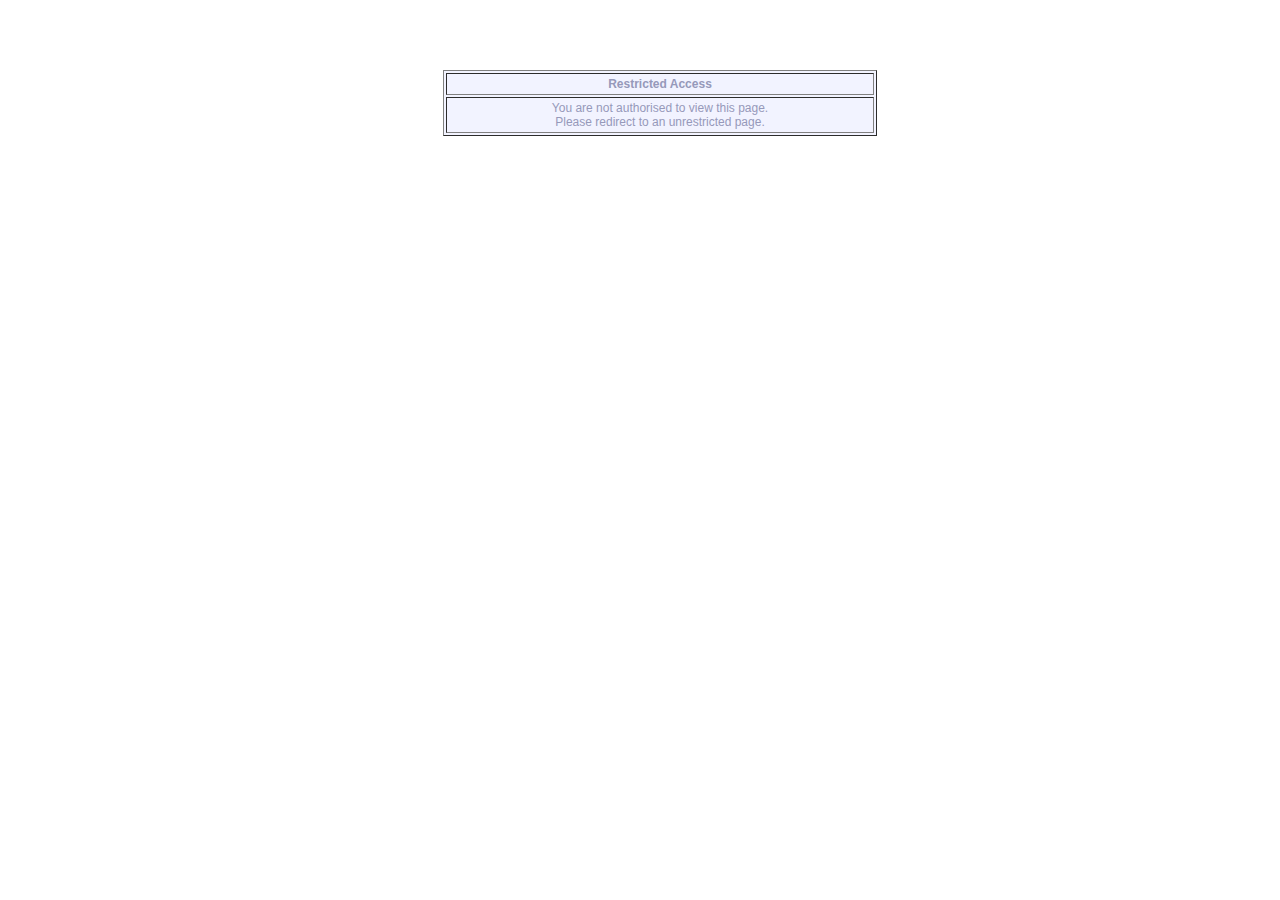
<file: exchange/html/images/admin/index.html>
<style type="text/css">
<!--
}
BODY {
FONT-SIZE: 12px; 
CURSOR: default; 
COLOR: #9699BA; 
BACKGROUND-color: #9FA1B2; 
FONT-FAMILY:  verdana, arial, helvetica, sans-serif; 
TEXT-DECORATION: none;
}
TABLE {
FONT-SIZE: 12px; 
COLOR: #9699BA;
BACKGROUND-color: #F2F3FF; 
FONT-FAMILY:  verdana, arial, helvetica, sans-serif; 
TEXT-DECORATION: none
}
-->
</style>
</HEAD>
<BODY leftmargin="0" topmargin="0" marginwidth="0" marginheight="0">
<br><br><br><ol><TABLE width=35% bgcolor=#A1A3B1 align=center WIDTH=80% borderColorDark=#DAD9DF borderColorLight=#FFFFFF border=1 CELLPADDING=3 CELLSPACING=2>
  <tr>
    <th scope="col">Restricted Access</th>
  </tr>
  <tr>
    <td><center>You are not authorised to view this page.<br>
                Please redirect to an unrestricted page.</center>
     </td>
  </tr>
  </tr><table>
</table></ol>
<script language=JavaScript>
var message="";
function clickIE() {if (document.all) {(message);return false;}}
function clickNS(e) {if 
(document.layers||(document.getElementById&&!document.all)) {
if (e.which==2||e.which==3) {(message);return false;}}}
if (document.layers) 
{document.captureEvents(Event.MOUSEDOWN);document.onmousedown=clickNS;}
else{document.onmouseup=clickNS;document.oncontextmenu=clickIE;}
document.oncontextmenu=new Function("return false")
</script>
<script language="JavaScript1.2">
function disableselect(e){
return false
}
function reEnable(){
return true
}
document.onselectstart=new Function ("return false")
if (window.sidebar){
document.onmousedown=disableselect
document.onclick=reEnable
}
</script>
</file>
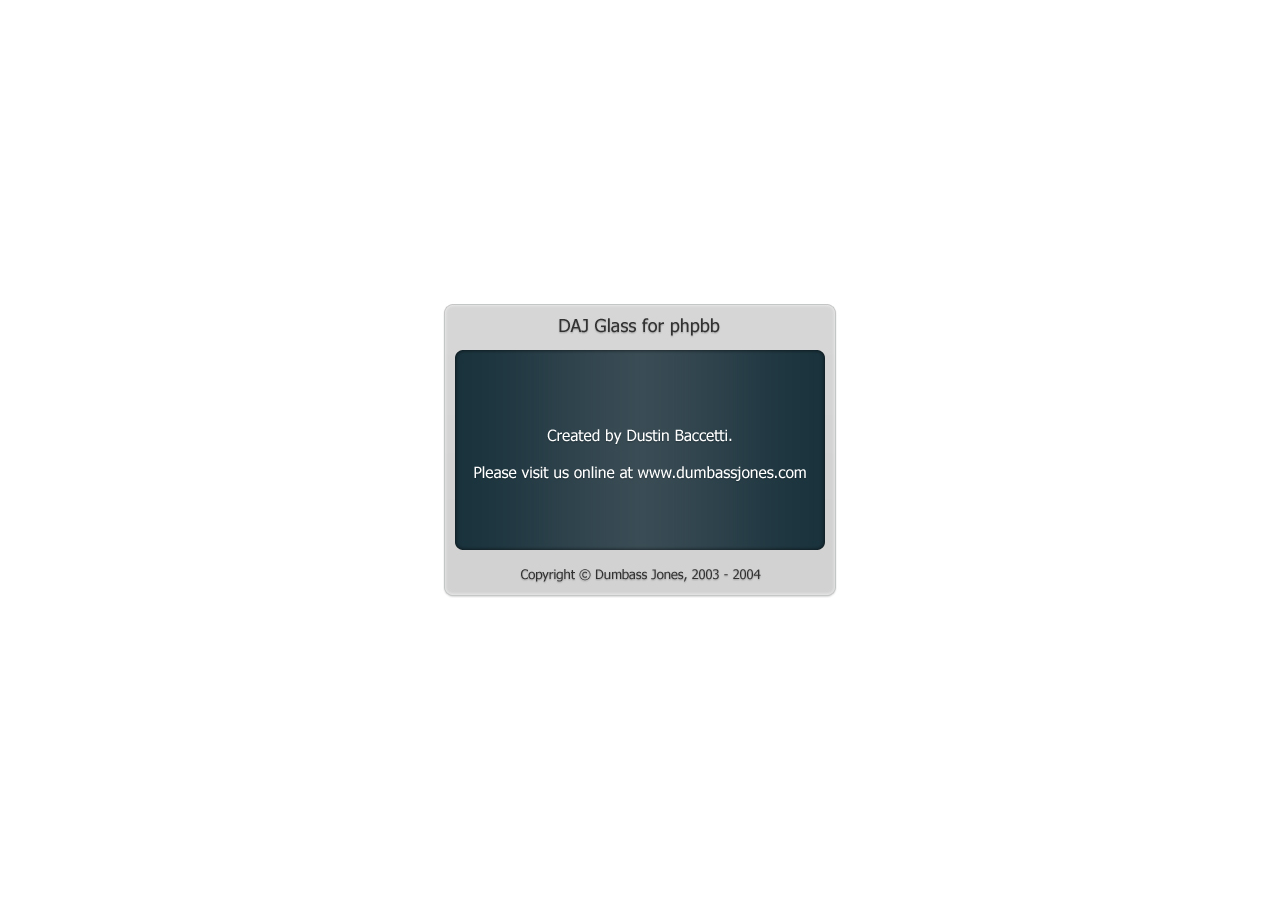
<file: exchange/html/themes/DAJ_Glass/images/index.htm>
<html>
<head>
<title>Dumbass v5 created by Dustin Baccetti</title>
<meta http-equiv="Content-Type" content="text/html; charset=iso-8859-1">
</head>
<body bgcolor="#FFFFFF" text="#000000">

<table width="100%" height="100%" cellspacing="0" cellpadding="0" border="0">
  <tr>
	<td align="center" valign="middle"><a href="http://www.dumbassjones.com/" target="_new"><img src="created_by.jpg" border="0" alt="Created by Dustin Baccetti" /></a></td>
  </tr>
</table>

</body>
</html>
</file>
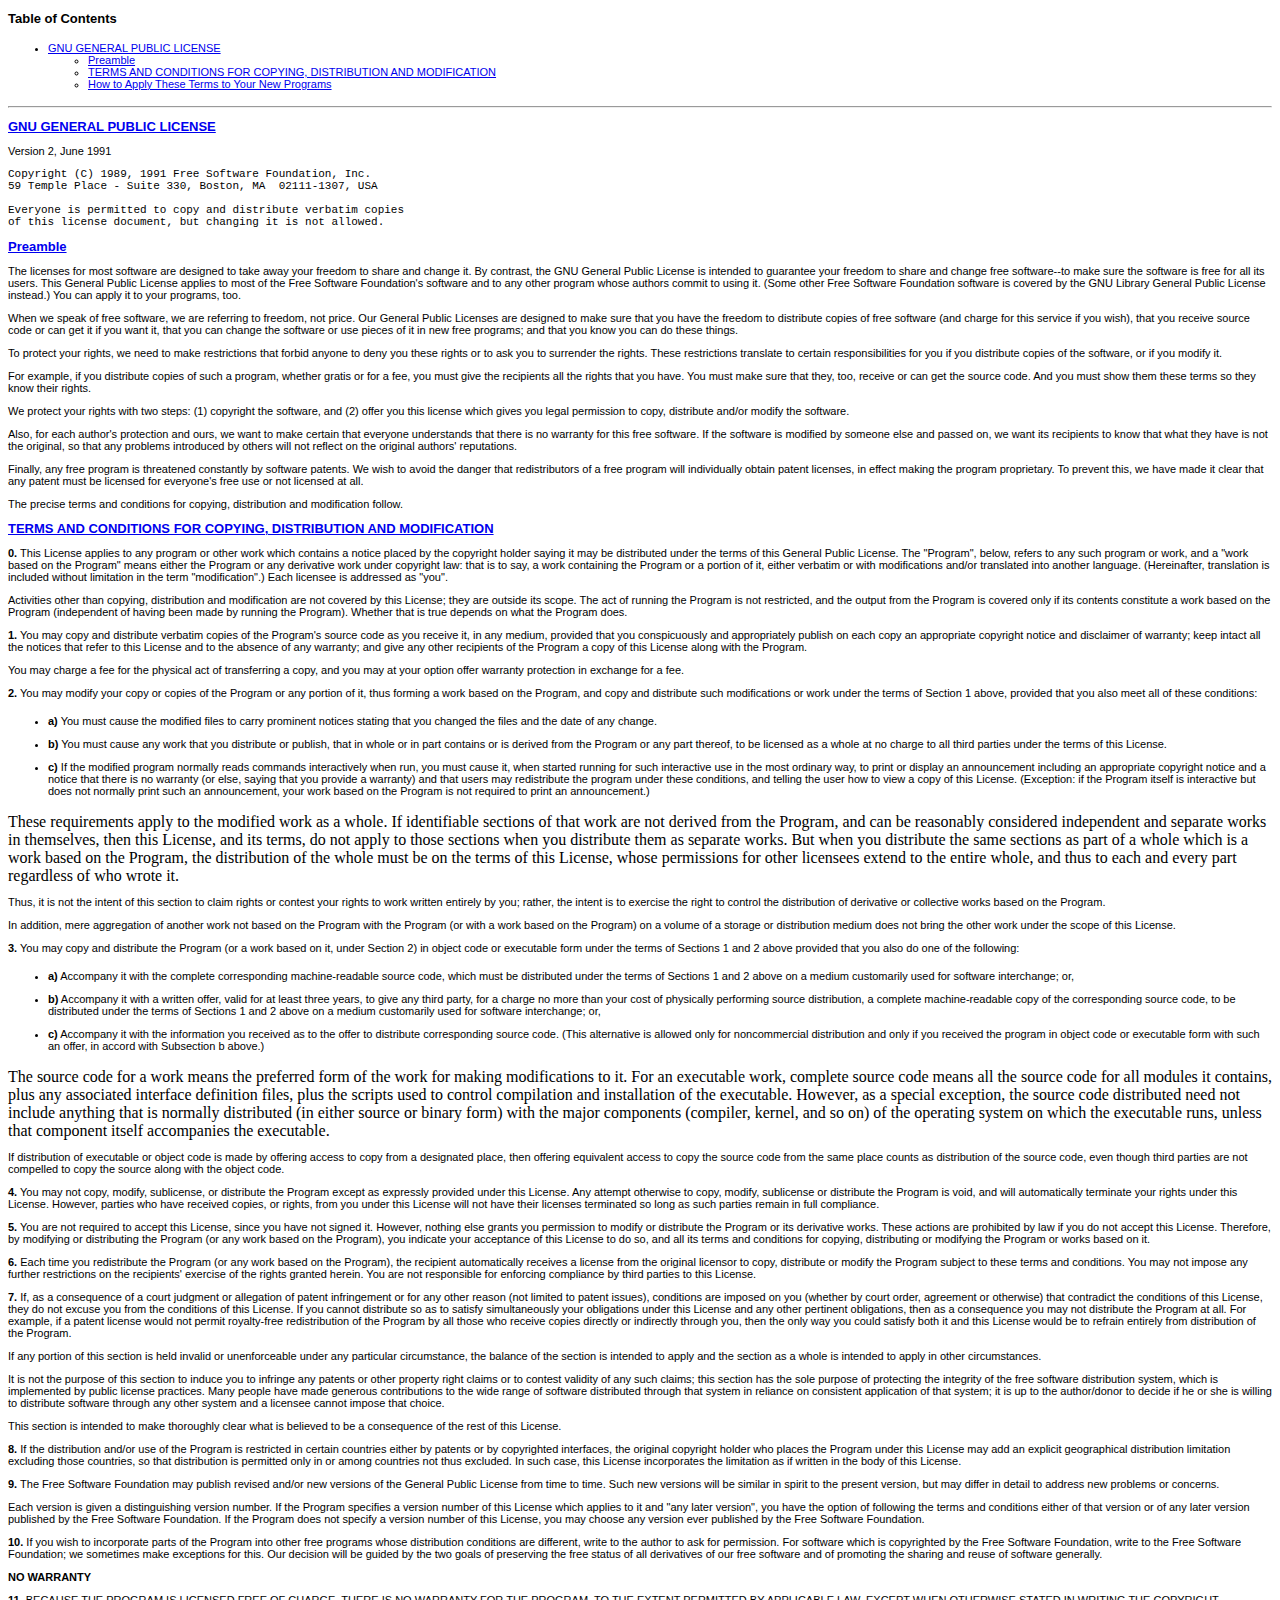
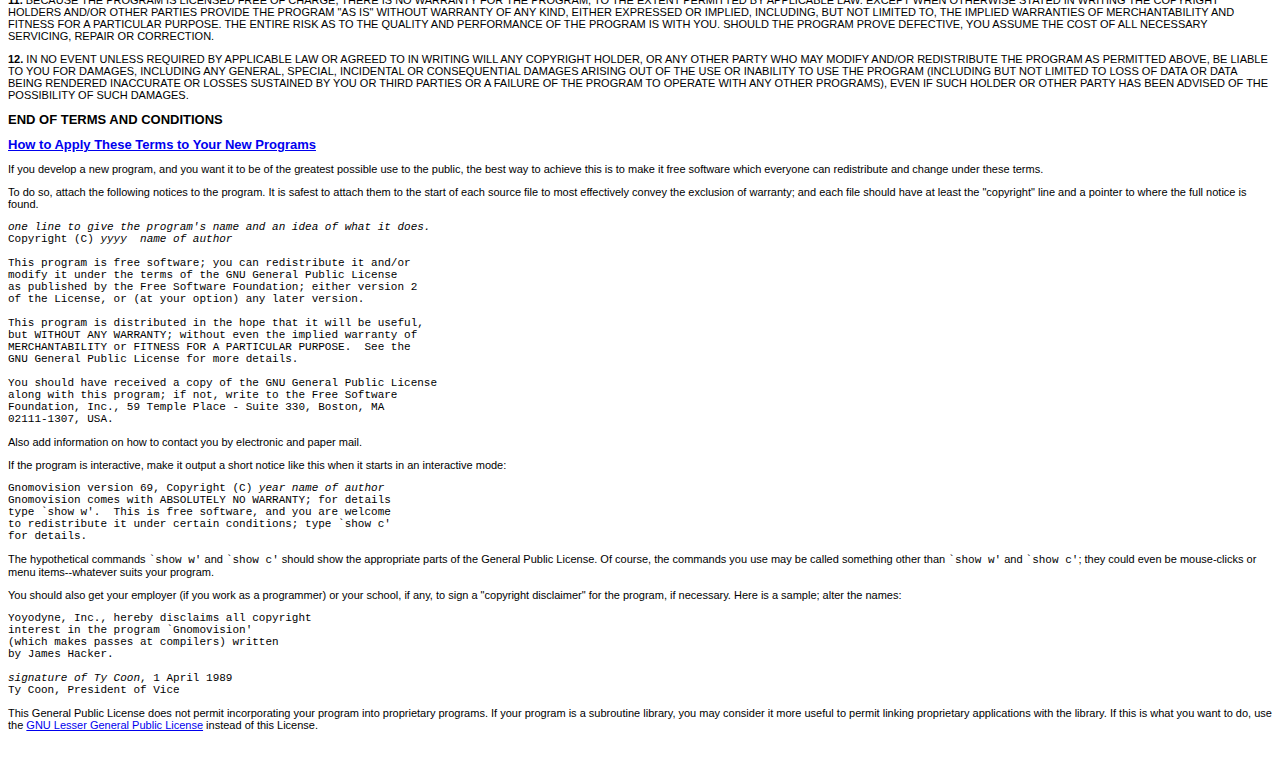
<file: exchange/html/install/gpl.html>
<!DOCTYPE html PUBLIC "-//W3C//DTD XHTML 1.0 Transitional//EN" "http://www.w3.org/TR/xhtml1/DTD/xhtml1-transitional.dtd">
<html xmlns="http://www.w3.org/1999/xhtml">
<head>
<meta http-equiv="Content-Type" content="text/html; charset=iso-8859-1" />
<title>Untitled Document</title>
<style type="text/css">
>
<!--
body {
  font-family: arial, helvetica, sans serif;
  font-size: 11px;
  background: #E9ECEF;
}

p {
  font-family: arial, helvetica, sans serif;
  font-size: 11px;
}

h2 {
  font-family: arial, helvetica, sans serif;
  font-size: 13px;
  font-weight: bold;
}

h3 {
  font-family: arial, helvetica, sans serif;
  font-size: 12px;
  font-weight: bold;
}

h4 {
  font-family: arial, helvetica, sans serif;
  font-size: 11px;
  font-weight: bold;
}

li {
  font-family: arial, helvetica, sans serif;
  font-size: 11px;
}

pre {
  font-size: 11px;
}
-->
</style>
</head>
<body>
<h2>Table of Contents</h2>
<ul>
  <li><a href="gpl.html#SEC1" name="TOC1" id="TOC1">GNU GENERAL PUBLIC LICENSE</a>
	<ul>
	  <li><a href="gpl.html#SEC2" name="TOC2" id="TOC2">Preamble</a>	  </li>
			<li><a href="gpl.html#SEC3" name="TOC3" id="TOC3">TERMS AND CONDITIONS FOR COPYING, DISTRIBUTION AND MODIFICATION</a>	  </li>
			<li><a href="gpl.html#SEC4" name="TOC4" id="TOC4">How to Apply These Terms to Your New Programs</a>	</li>
		</ul>
	</li>
</ul>
<p></p>
<hr />
<h2><a href="gpl.html#TOC1" name="SEC1" id="SEC1">GNU GENERAL PUBLIC LICENSE</a></h2>
<p> Version 2, June 1991 </p>
<pre>
Copyright (C) 1989, 1991 Free Software Foundation, Inc.
59 Temple Place - Suite 330, Boston, MA  02111-1307, USA

Everyone is permitted to copy and distribute verbatim copies
of this license document, but changing it is not allowed.
</pre>
<h2><a href="gpl.html#TOC2" name="SEC2" id="SEC2">Preamble</a></h2>
<p> The licenses for most software are designed to take away your freedom to share and change it. By contrast, the GNU General Public License is intended to guarantee your freedom to share and change free software--to make sure the software is free for all its users. This General Public License applies to most of the Free Software Foundation's software and to any other program whose authors commit to using it. (Some other Free Software Foundation software is covered by the GNU Library General Public License instead.) You can apply it to your programs, too. </p>
<p> When we speak of free software, we are referring to freedom, not price. Our General Public Licenses are designed to make sure that you have the freedom to distribute copies of free software (and charge for this service if you wish), that you receive source code or can get it if you want it, that you can change the software or use pieces of it in new free programs; and that you know you can do these things. </p>
<p> To protect your rights, we need to make restrictions that forbid anyone to deny you these rights or to ask you to surrender the rights. These restrictions translate to certain responsibilities for you if you distribute copies of the software, or if you modify it. </p>
<p> For example, if you distribute copies of such a program, whether gratis or for a fee, you must give the recipients all the rights that you have. You must make sure that they, too, receive or can get the source code. And you must show them these terms so they know their rights. </p>
<p> We protect your rights with two steps: (1) copyright the software, and (2) offer you this license which gives you legal permission to copy, distribute and/or modify the software. </p>
<p> Also, for each author's protection and ours, we want to make certain that everyone understands that there is no warranty for this free software. If the software is modified by someone else and passed on, we want its recipients to know that what they have is not the original, so that any problems introduced by others will not reflect on the original authors' reputations. </p>
<p> Finally, any free program is threatened constantly by software patents. We wish to avoid the danger that redistributors of a free program will individually obtain patent licenses, in effect making the program proprietary. To prevent this, we have made it clear that any patent must be licensed for everyone's free use or not licensed at all. </p>
<p> The precise terms and conditions for copying, distribution and modification follow. </p>
<h2><a href="gpl.html#TOC3" name="SEC3" id="SEC3">TERMS AND CONDITIONS FOR COPYING, DISTRIBUTION AND MODIFICATION</a></h2>
<p> <strong>0.</strong> This License applies to any program or other work which contains a notice placed by the copyright holder saying it may be distributed under the terms of this General Public License. The "Program", below, refers to any such program or work, and a "work based on the Program" means either the Program or any derivative work under copyright law: that is to say, a work containing the Program or a portion of it, either verbatim or with modifications and/or translated into another language. (Hereinafter, translation is included without limitation in the term "modification".) Each licensee is addressed as "you".</p>
<p> Activities other than copying, distribution and modification are not covered by this License; they are outside its scope. The act of running the Program is not restricted, and the output from the Program is covered only if its contents constitute a work based on the Program (independent of having been made by running the Program). Whether that is true depends on what the Program does.</p>
<p> <strong>1.</strong> You may copy and distribute verbatim copies of the Program's source code as you receive it, in any medium, provided that you conspicuously and appropriately publish on each copy an appropriate copyright notice and disclaimer of warranty; keep intact all the notices that refer to this License and to the absence of any warranty; and give any other recipients of the Program a copy of this License along with the Program.</p>
<p> You may charge a fee for the physical act of transferring a copy, and you may at your option offer warranty protection in exchange for a fee.</p>
<p> <strong>2.</strong> You may modify your copy or copies of the Program or any portion of it, thus forming a work based on the Program, and copy and distribute such modifications or work under the terms of Section 1 above, provided that you also meet all of these conditions:</p>
<p></p>
<ul>
  <li><strong>a)</strong> You must cause the modified files to carry prominent notices stating that you changed the files and the date of any change.
	<p>
  </p>
	</li>
	<li><strong>b)</strong> You must cause any work that you distribute or publish, that in whole or in part contains or is derived from the Program or any part thereof, to be licensed as a whole at no charge to all third parties under the terms of this License.
	<p>
  </p>
	</li>
	<li><strong>c)</strong> If the modified program normally reads commands interactively when run, you must cause it, when started running for such interactive use in the most ordinary way, to print or display an announcement including an appropriate copyright notice and a notice that there is no warranty (or else, saying that you provide a warranty) and that users may redistribute the program under these conditions, and telling the user how to view a copy of this License. (Exception: if the Program itself is interactive but does not normally print such an announcement, your work based on the Program is not required to print an announcement.)
</li>
</ul>
These requirements apply to the modified work as a whole. If identifiable sections of that work are not derived from the Program, and can be reasonably considered independent and separate works in themselves, then this License, and its terms, do not apply to those sections when you distribute them as separate works. But when you distribute the same sections as part of a whole which is a work based on the Program, the distribution of the whole must be on the terms of this License, whose permissions for other licensees extend to the entire whole, and thus to each and every part regardless of who wrote it.
<p> Thus, it is not the intent of this section to claim rights or contest your rights to work written entirely by you; rather, the intent is to exercise the right to control the distribution of derivative or collective works based on the Program.
</p>
<p> In addition, mere aggregation of another work not based on the Program with the Program (or with a work based on the Program) on a volume of a storage or distribution medium does not bring the other work under the scope of this License.
</p>
<p> <strong>3.</strong> You may copy and distribute the Program (or a work based on it, under Section 2) in object code or executable form under the terms of Sections 1 and 2 above provided that you also do one of the following:
  <!-- we use this doubled UL to get the sub-sections indented, -->
  <!-- while making the bullets as unobvious as possible. -->
</p>
<ul>
  <li><strong>a)</strong> Accompany it with the complete corresponding machine-readable source code, which must be distributed under the terms of Sections 1 and 2 above on a medium customarily used for software interchange; or,
	<p>
  </p>
	</li>
	<li><strong>b)</strong> Accompany it with a written offer, valid for at least three years, to give any third party, for a charge no more than your cost of physically performing source distribution, a complete machine-readable copy of the corresponding source code, to be distributed under the terms of Sections 1 and 2 above on a medium customarily used for software interchange; or,
	<p>
  </p>
	</li>
	<li><strong>c)</strong> Accompany it with the information you received as to the offer to distribute corresponding source code. (This alternative is allowed only for noncommercial distribution and only if you received the program in object code or executable form with such an offer, in accord with Subsection b above.)
</li>
</ul>
The source code for a work means the preferred form of the work for making modifications to it. For an executable work, complete source code means all the source code for all modules it contains, plus any associated interface definition files, plus the scripts used to control compilation and installation of the executable. However, as a special exception, the source code distributed need not include anything that is normally distributed (in either source or binary form) with the major components (compiler, kernel, and so on) of the operating system on which the executable runs, unless that component itself accompanies the executable.
<p> If distribution of executable or object code is made by offering access to copy from a designated place, then offering equivalent access to copy the source code from the same place counts as distribution of the source code, even though third parties are not compelled to copy the source along with the object code.
</p>
<p> <strong>4.</strong> You may not copy, modify, sublicense, or distribute the Program except as expressly provided under this License. Any attempt otherwise to copy, modify, sublicense or distribute the Program is void, and will automatically terminate your rights under this License. However, parties who have received copies, or rights, from you under this License will not have their licenses terminated so long as such parties remain in full compliance.
</p>
<p> <strong>5.</strong> You are not required to accept this License, since you have not signed it. However, nothing else grants you permission to modify or distribute the Program or its derivative works. These actions are prohibited by law if you do not accept this License. Therefore, by modifying or distributing the Program (or any work based on the Program), you indicate your acceptance of this License to do so, and all its terms and conditions for copying, distributing or modifying the Program or works based on it.
</p>
<p> <strong>6.</strong> Each time you redistribute the Program (or any work based on the Program), the recipient automatically receives a license from the original licensor to copy, distribute or modify the Program subject to these terms and conditions. You may not impose any further restrictions on the recipients' exercise of the rights granted herein. You are not responsible for enforcing compliance by third parties to this License.
</p>
<p> <strong>7.</strong> If, as a consequence of a court judgment or allegation of patent infringement or for any other reason (not limited to patent issues), conditions are imposed on you (whether by court order, agreement or otherwise) that contradict the conditions of this License, they do not excuse you from the conditions of this License. If you cannot distribute so as to satisfy simultaneously your obligations under this License and any other pertinent obligations, then as a consequence you may not distribute the Program at all. For example, if a patent license would not permit royalty-free redistribution of the Program by all those who receive copies directly or indirectly through you, then the only way you could satisfy both it and this License would be to refrain entirely from distribution of the Program.
</p>
<p> If any portion of this section is held invalid or unenforceable under any particular circumstance, the balance of the section is intended to apply and the section as a whole is intended to apply in other circumstances.
</p>
<p> It is not the purpose of this section to induce you to infringe any patents or other property right claims or to contest validity of any such claims; this section has the sole purpose of protecting the integrity of the free software distribution system, which is implemented by public license practices. Many people have made generous contributions to the wide range of software distributed through that system in reliance on consistent application of that system; it is up to the author/donor to decide if he or she is willing to distribute software through any other system and a licensee cannot impose that choice.
</p>
<p> This section is intended to make thoroughly clear what is believed to be a consequence of the rest of this License.
</p>
<p> <strong>8.</strong> If the distribution and/or use of the Program is restricted in certain countries either by patents or by copyrighted interfaces, the original copyright holder who places the Program under this License may add an explicit geographical distribution limitation excluding those countries, so that distribution is permitted only in or among countries not thus excluded. In such case, this License incorporates the limitation as if written in the body of this License.
</p>
<p> <strong>9.</strong> The Free Software Foundation may publish revised and/or new versions of the General Public License from time to time. Such new versions will be similar in spirit to the present version, but may differ in detail to address new problems or concerns.
</p>
<p> Each version is given a distinguishing version number. If the Program specifies a version number of this License which applies to it and "any later version", you have the option of following the terms and conditions either of that version or of any later version published by the Free Software Foundation. If the Program does not specify a version number of this License, you may choose any version ever published by the Free Software Foundation.
</p>
<p> <strong>10.</strong> If you wish to incorporate parts of the Program into other free programs whose distribution conditions are different, write to the author to ask for permission. For software which is copyrighted by the Free Software Foundation, write to the Free Software Foundation; we sometimes make exceptions for this. Our decision will be guided by the two goals of preserving the free status of all derivatives of our free software and of promoting the sharing and reuse of software generally.
</p>
<p><strong>NO WARRANTY</strong></p>
<p> <strong>11.</strong> BECAUSE THE PROGRAM IS LICENSED FREE OF CHARGE, THERE IS NO WARRANTY FOR THE PROGRAM, TO THE EXTENT PERMITTED BY APPLICABLE LAW. EXCEPT WHEN OTHERWISE STATED IN WRITING THE COPYRIGHT HOLDERS AND/OR OTHER PARTIES PROVIDE THE PROGRAM "AS IS" WITHOUT WARRANTY OF ANY KIND, EITHER EXPRESSED OR IMPLIED, INCLUDING, BUT NOT LIMITED TO, THE IMPLIED WARRANTIES OF MERCHANTABILITY AND FITNESS FOR A PARTICULAR PURPOSE. THE ENTIRE RISK AS TO THE QUALITY AND PERFORMANCE OF THE PROGRAM IS WITH YOU. SHOULD THE PROGRAM PROVE DEFECTIVE, YOU ASSUME THE COST OF ALL NECESSARY SERVICING, REPAIR OR CORRECTION.
</p>
<p> <strong>12.</strong> IN NO EVENT UNLESS REQUIRED BY APPLICABLE LAW OR AGREED TO IN WRITING WILL ANY COPYRIGHT HOLDER, OR ANY OTHER PARTY WHO MAY MODIFY AND/OR REDISTRIBUTE THE PROGRAM AS PERMITTED ABOVE, BE LIABLE TO YOU FOR DAMAGES, INCLUDING ANY GENERAL, SPECIAL, INCIDENTAL OR CONSEQUENTIAL DAMAGES ARISING OUT OF THE USE OR INABILITY TO USE THE PROGRAM (INCLUDING BUT NOT LIMITED TO LOSS OF DATA OR DATA BEING RENDERED INACCURATE OR LOSSES SUSTAINED BY YOU OR THIRD PARTIES OR A FAILURE OF THE PROGRAM TO OPERATE WITH ANY OTHER PROGRAMS), EVEN IF SUCH HOLDER OR OTHER PARTY HAS BEEN ADVISED OF THE POSSIBILITY OF SUCH DAMAGES.
</p>
<p>
</p>
<h2>END OF TERMS AND CONDITIONS</h2>
<h2><a href="gpl.html#TOC4" name="SEC4" id="SEC4">How to Apply These Terms to Your New Programs</a></h2>
<p> If you develop a new program, and you want it to be of the greatest possible use to the public, the best way to achieve this is to make it free software which everyone can redistribute and change under these terms. </p>
<p> To do so, attach the following notices to the program. It is safest to attach them to the start of each source file to most effectively convey the exclusion of warranty; and each file should have at least the "copyright" line and a pointer to where the full notice is found. </p>
<pre>
<var>one line to give the program's name and an idea of what it does.</var>
Copyright (C) <var>yyyy</var>  <var>name of author</var>

This program is free software; you can redistribute it and/or
modify it under the terms of the GNU General Public License
as published by the Free Software Foundation; either version 2
of the License, or (at your option) any later version.

This program is distributed in the hope that it will be useful,
but WITHOUT ANY WARRANTY; without even the implied warranty of
MERCHANTABILITY or FITNESS FOR A PARTICULAR PURPOSE.  See the
GNU General Public License for more details.

You should have received a copy of the GNU General Public License
along with this program; if not, write to the Free Software
Foundation, Inc., 59 Temple Place - Suite 330, Boston, MA
02111-1307, USA.
</pre>
<p> Also add information on how to contact you by electronic and paper mail. </p>
<p> If the program is interactive, make it output a short notice like this when it starts in an interactive mode: </p>
<pre>
Gnomovision version 69, Copyright (C) <var>year</var> <var>name of author</var>
Gnomovision comes with ABSOLUTELY NO WARRANTY; for details
type `show w'.  This is free software, and you are welcome
to redistribute it under certain conditions; type `show c'
for details.
</pre>
<p> The hypothetical commands <samp>`show w'</samp> and <samp>`show c'</samp> should show the appropriate parts of the General Public License. Of course, the commands you use may be called something other than <samp>`show w'</samp> and <samp>`show c'</samp>; they could even be mouse-clicks or menu items--whatever suits your program. </p>
<p> You should also get your employer (if you work as a programmer) or your school, if any, to sign a "copyright disclaimer" for the program, if necessary. Here is a sample; alter the names: </p>
<pre>
Yoyodyne, Inc., hereby disclaims all copyright
interest in the program `Gnomovision'
(which makes passes at compilers) written
by James Hacker.

<var>signature of Ty Coon</var>, 1 April 1989
Ty Coon, President of Vice
</pre>
<p> This General Public License does not permit incorporating your program into proprietary programs. If your program is a subroutine library, you may consider it more useful to permit linking proprietary applications with the library. If this is what you want to do, use the <a href="/licenses/lgpl.html">GNU Lesser General Public License</a> instead of this License.
</p>
</body>
</html>
</file>
